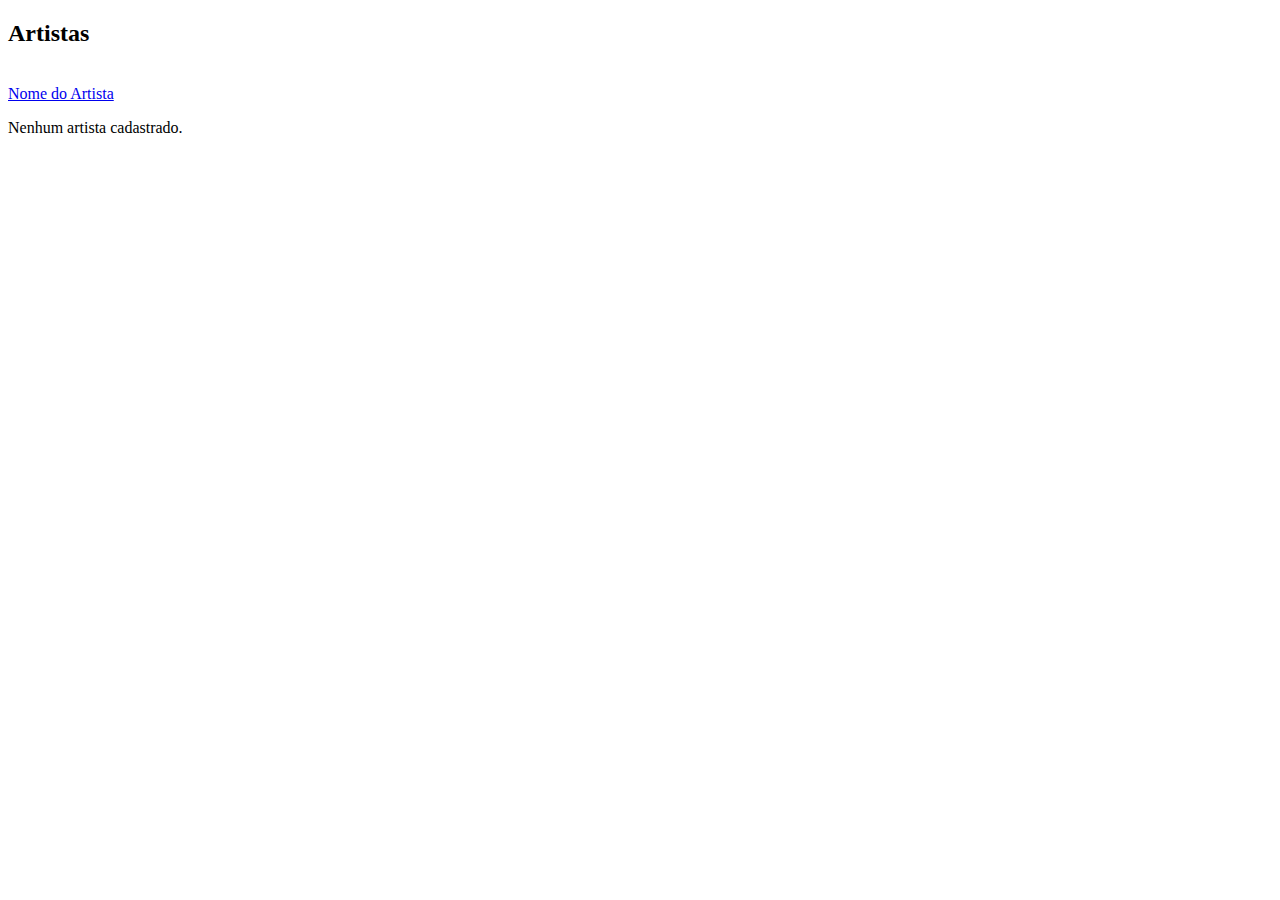
<file: src/main/resources/templates/artistas.html>
<!DOCTYPE html>
<html lang="pt-BR" xmlns:th="http://www.thymeleaf.org" th:replace="~{layout :: layout(~{::#conteudo-artistas}, 'Artistas - Orfeu Music')}">

<body>
<div id="conteudo-artistas">

    <div class="cabecalho-secao">
        <h2>Artistas</h2>
    </div>

    <!-- Grid de Artistas (Estilo Discogs) -->
    <div class="grid-discogs">
        <div th:each="a : ${artistas}" class="item-discogs artista-circular">
            <div class="capa-item">
                <img th:src="${a.fotoUrl != null ? a.fotoUrl : 'https://images.unsplash.com/photo-1520529277867-dbf8c5e0b340?auto=format&fit=crop&w=300&q=80'}" th:alt="${a.nome}">
            </div>
            <div class="info-item text-center">
                <a href="#" class="titulo-item" th:text="${a.nome}">Nome do Artista</a>
            </div>
        </div>
        <div class="mensagem-lista-vazia" th:if="${#lists.isEmpty(artistas)}">
            <p>Nenhum artista cadastrado.</p>
        </div>
    </div>

</div>
</body>

</html>
</file>
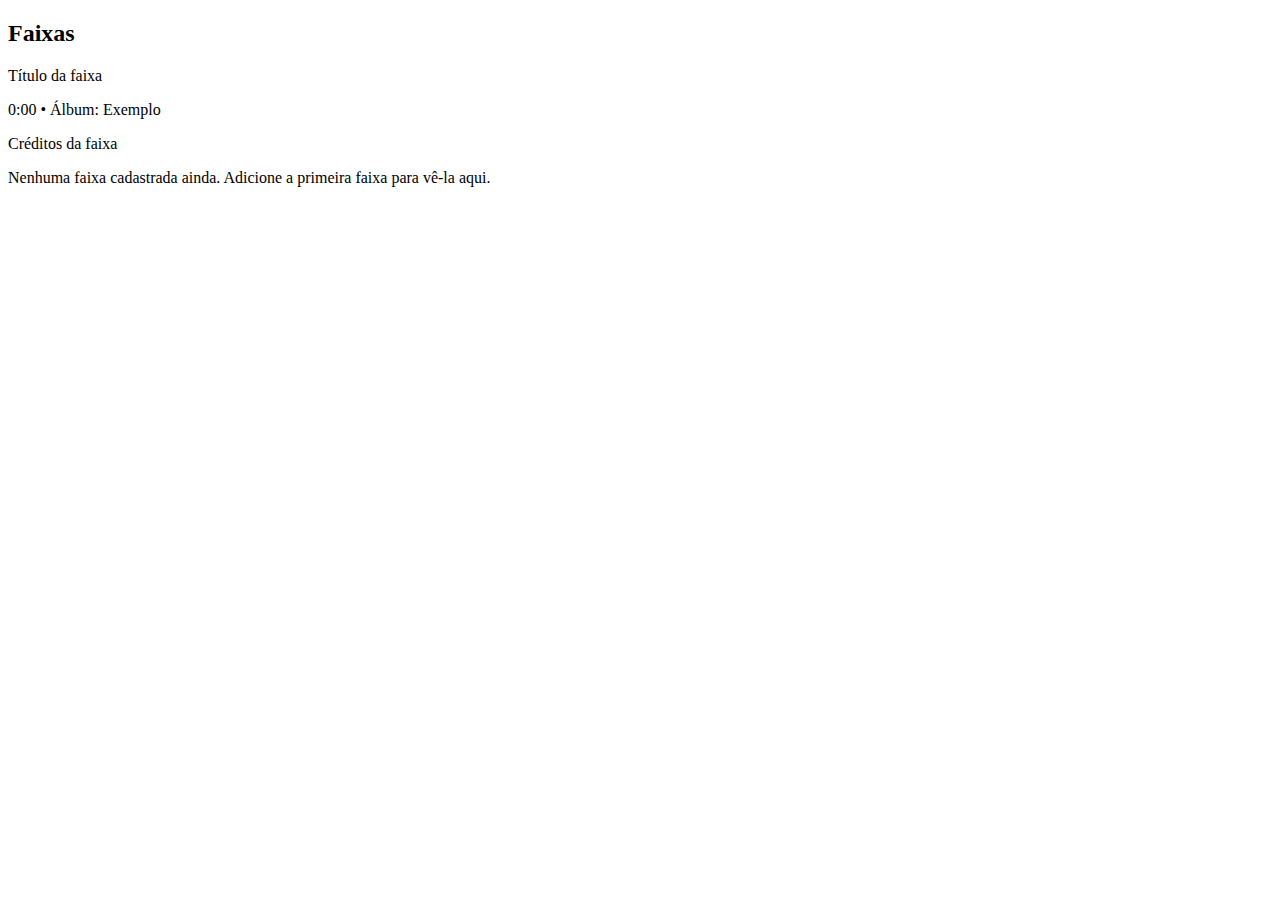
<file: src/main/resources/templates/faixas.html>
<!DOCTYPE html>
<html lang="pt-BR" xmlns:th="http://www.thymeleaf.org"
      xmlns:sec="http://www.thymeleaf.org/extras/spring-security"
      th:replace="~{layout :: layout(~{::#conteudo-faixas}, 'Faixas - Orfeu Music')}">

<body>
<div id="conteudo-faixas">

    <div class="cabecalho-secao">
        <h2>Faixas</h2>
    </div>

    <div class="secao-lista-dados">
        <div class="lista-dados">

            <!-- Cards de faixas (só mostra se tiver faixas) -->
            <div class="item-lista cartao-faixa"
                 th:each="faixa : ${faixas}"
                 th:if="${not #lists.isEmpty(faixas)}">
                <div class="principal-item-lista">
                    <div class="info-item-lista">
                        <p class="titulo-item-lista" th:text="${faixa.titulo}">Título da faixa</p>
                        <p class="meta-item-lista">
                            <span th:text="${faixa.duracao}">0:00</span>
                            <span>•</span>
                            <span th:text="'Álbum: ' + ${faixa.album}">Álbum: Exemplo</span>
                        </p>
                        <p class="creditos-item-lista" th:text="${faixa.creditos}">Créditos da faixa</p>
                    </div>
                </div>
            </div>

            <!-- Mensagem quando não há faixas -->
            <div class="mensagem-lista-vazia" th:if="${#lists.isEmpty(faixas)}">
                <p>Nenhuma faixa cadastrada ainda. Adicione a primeira faixa para vê-la aqui.</p>
            </div>
        </div>
    </div>

</div>
</body>

</html>
</file>
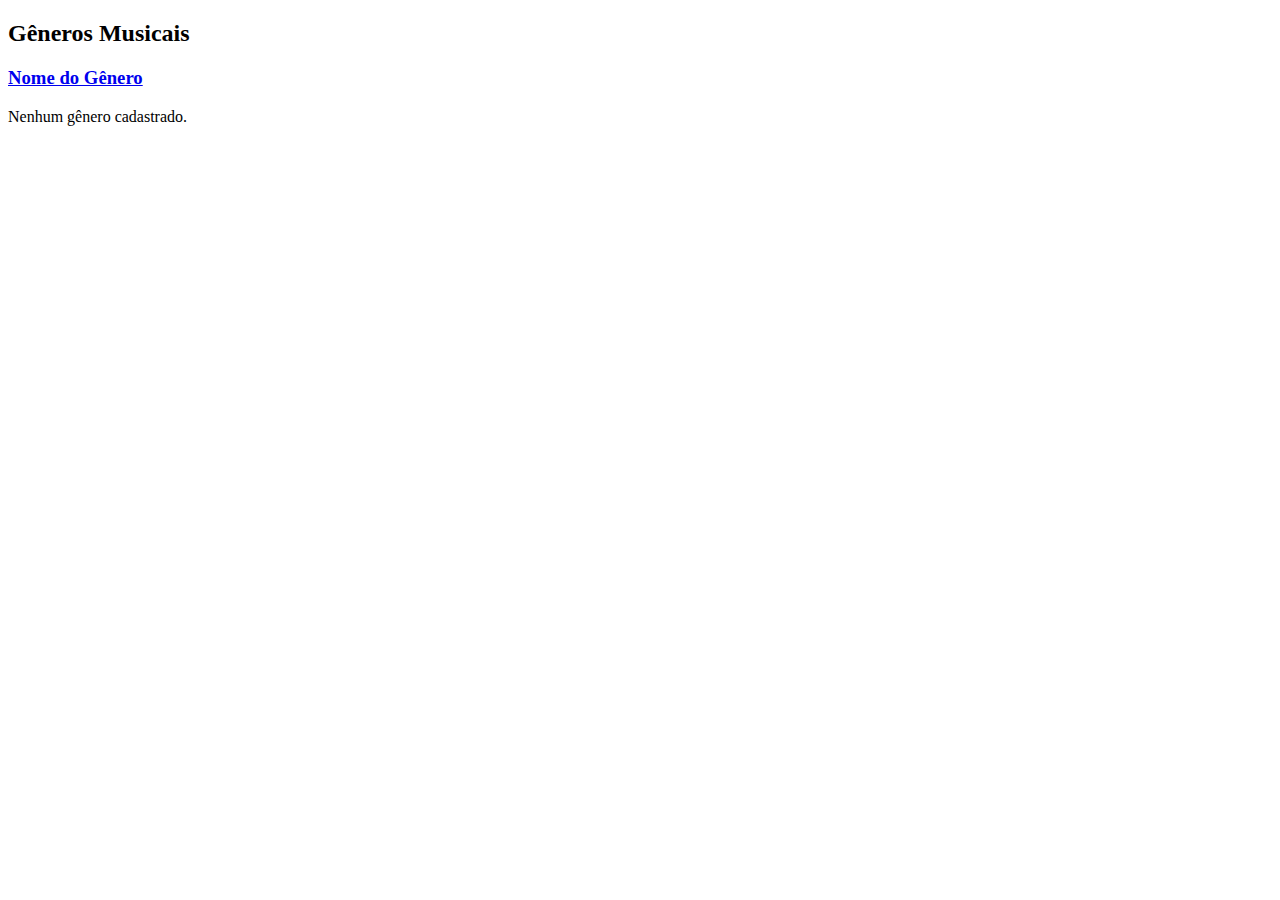
<file: src/main/resources/templates/generos.html>
<!DOCTYPE html>
<html lang="pt-BR" xmlns:th="http://www.thymeleaf.org" th:replace="~{layout :: layout(~{::#conteudo-generos}, 'Gêneros - Orfeu Music')}">

<body>
<div id="conteudo-generos">

    <div class="cabecalho-secao">
        <h2>Gêneros Musicais</h2>
    </div>


    <!-- Lista de Gêneros -->
    <div class="grade-generos" th:if="${not #lists.isEmpty(generos)}">
        <a href="#" class="cartao-genero" th:each="g, iterStat : ${generos}"
           th:classappend="'cartao-genero-cor-' + ${(iterStat.index % 8) + 1}">
            <h3 class="titulo-genero" th:text="${g.nome}">Nome do Gênero</h3>
        </a>
    </div>

    <div class="mensagem-lista-vazia" th:if="${#lists.isEmpty(generos)}">
        <p>Nenhum gênero cadastrado.</p>
    </div>

</div>
</body>

</html>
</file>
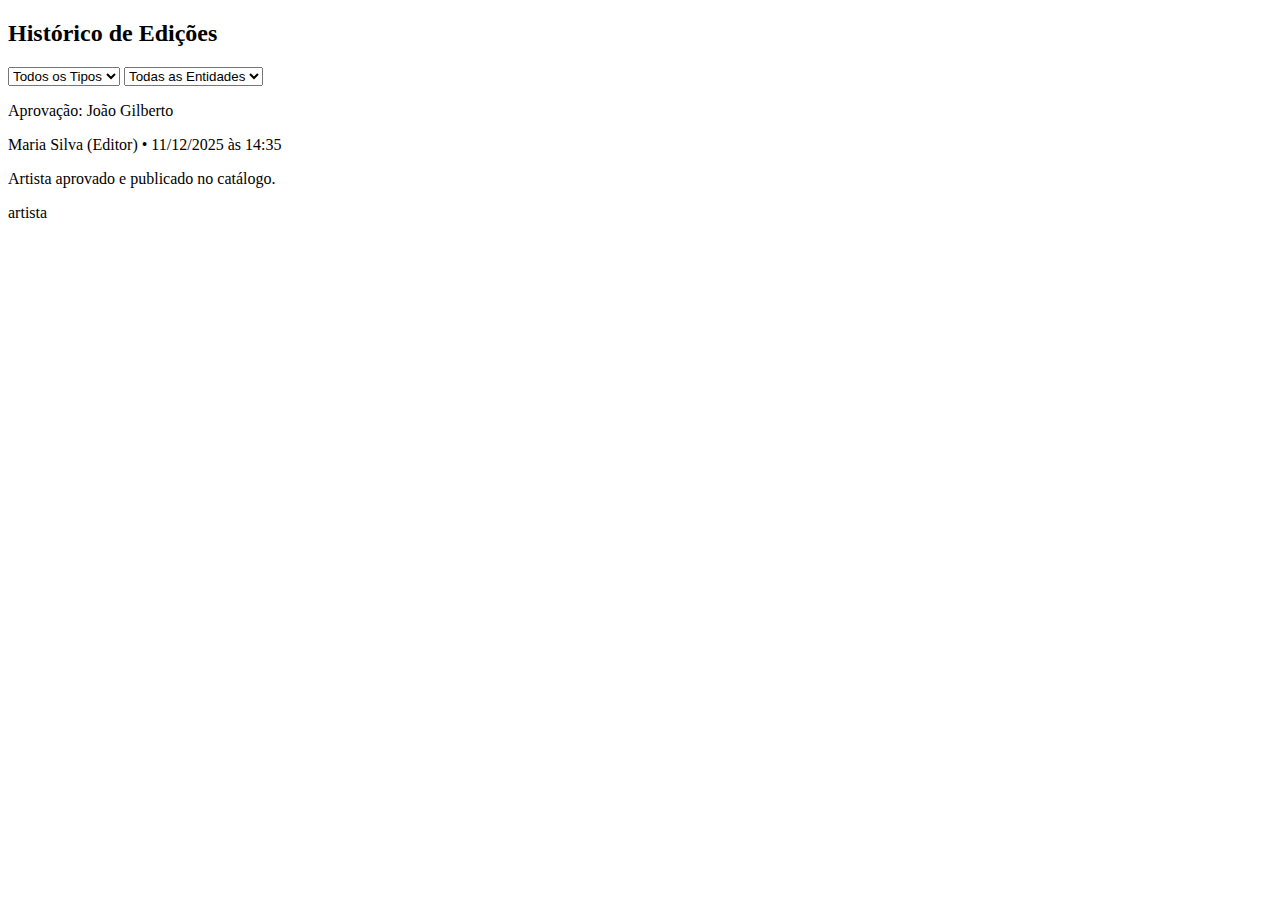
<file: src/main/resources/templates/historico.html>
<!DOCTYPE html>
<html lang="pt-BR" xmlns:th="http://www.thymeleaf.org" th:replace="~{layout :: layout(~{::#conteudo-historico}, 'Histórico - Orfeu Music')}">

<body>
<div id="conteudo-historico">

                            <div class="cabecalho-secao">
        <h2>Histórico de Edições</h2>
    </div>

    <!-- Barra de Ferramentas -->
    <div class="toolbar">
        <div class="filter-group">
            <select class="filter-select">
                <option>Todos os Tipos</option>
                <option>Criações</option>
                <option>Edições</option>
                <option>Aprovações</option>
                <option>Rejeições</option>
            </select>
            <select class="filter-select">
                <option>Todas as Entidades</option>
                <option>Artistas</option>
                <option>Lançamentos</option>
                <option>Selos</option>
                <option>Faixas</option>
                <option>Gêneros</option>
            </select>
        </div>
    </div>

    <!-- Lista de Histórico -->
    <div class="secao-lista-dados">
        <div class="lista-dados">
            <!-- Exemplo de item de histórico -->
            <div class="item-lista">
                <div class="principal-item-lista">
                    <div class="info-item-lista">
                        <p class="titulo-item-lista">Aprovação: João Gilberto</p>
                        <p class="meta-item-lista">
                            <span>Maria Silva (Editor)</span>
                            <span>•</span>
                            <span>11/12/2025 às 14:35</span>
                        </p>
                        <p class="descricao-item-lista">
                            Artista aprovado e publicado no catálogo.
                        </p>
                    </div>
                </div>
                <div class="acoes-item-lista">
                    <span class="tag">artista</span>
                </div>
            </div>
            <!-- Fim do exemplo -->
        </div>
    </div>

</div>
</body>

</html>
</file>
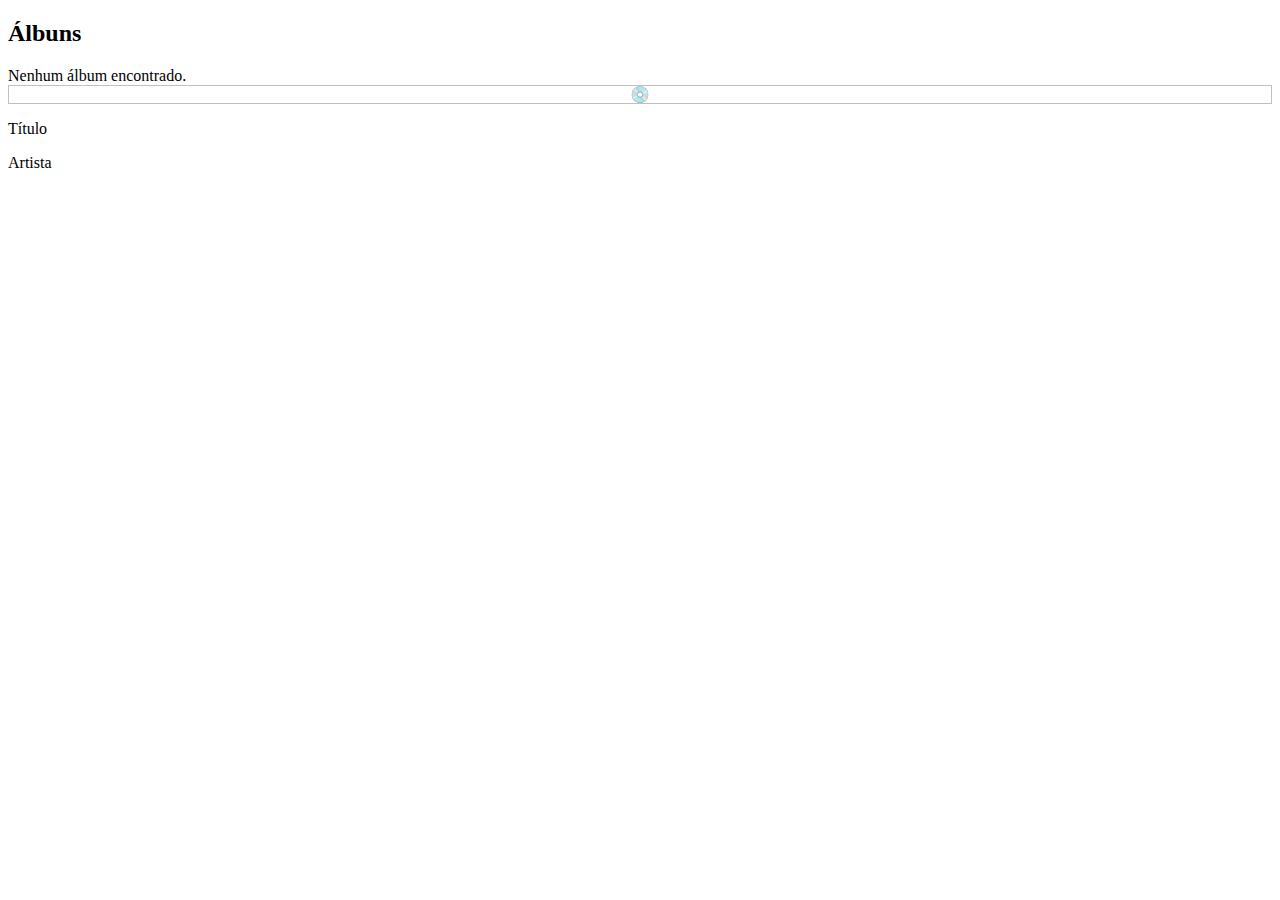
<file: src/main/resources/templates/lancamentos.html>
<!DOCTYPE html>
<html lang="pt-BR" xmlns:th="http://www.thymeleaf.org" th:replace="~{layout :: layout(~{::#conteudo-lancamentos}, 'Lançamentos - Orfeu Music')}">

<body>
<div id="conteudo-lancamentos">

    <div class="cabecalho-secao">
        <h2>Álbuns</h2>
    </div>


    <!-- Grid de Lançamentos -->
    <div th:if="${#lists.isEmpty(lancamentos)}" style="color: var(--text-secondary); margin-top: 1rem;">
        Nenhum álbum encontrado.
    </div>

    <div class="grade-mais-vendidos" th:unless="${#lists.isEmpty(lancamentos)}">
        <div th:each="album : ${lancamentos}" class="cartao-album">
            <div class="capa-album" style="position: relative; overflow: hidden;">
                <img th:if="${album.capaUrl}" th:src="${album.capaUrl}" th:alt="${album.titulo}" style="width: 100%; height: 100%; object-fit: cover; position: absolute; top: 0; left: 0;">
                <div th:unless="${album.capaUrl}" style="width: 100%; height: 100%; background-color: var(--bg-tertiary); display: flex; align-items: center; justify-content: center; color: var(--text-secondary);">
                    <span>💿</span>
                </div>
            </div>
            <div class="info-album">
                <p class="titulo-album" th:text="${album.titulo}">Título</p>
                <p class="artista-album" th:text="${album.artista.nome}">Artista</p>
            </div>
        </div>
    </div>

</div>
</body>

</html>
</file>
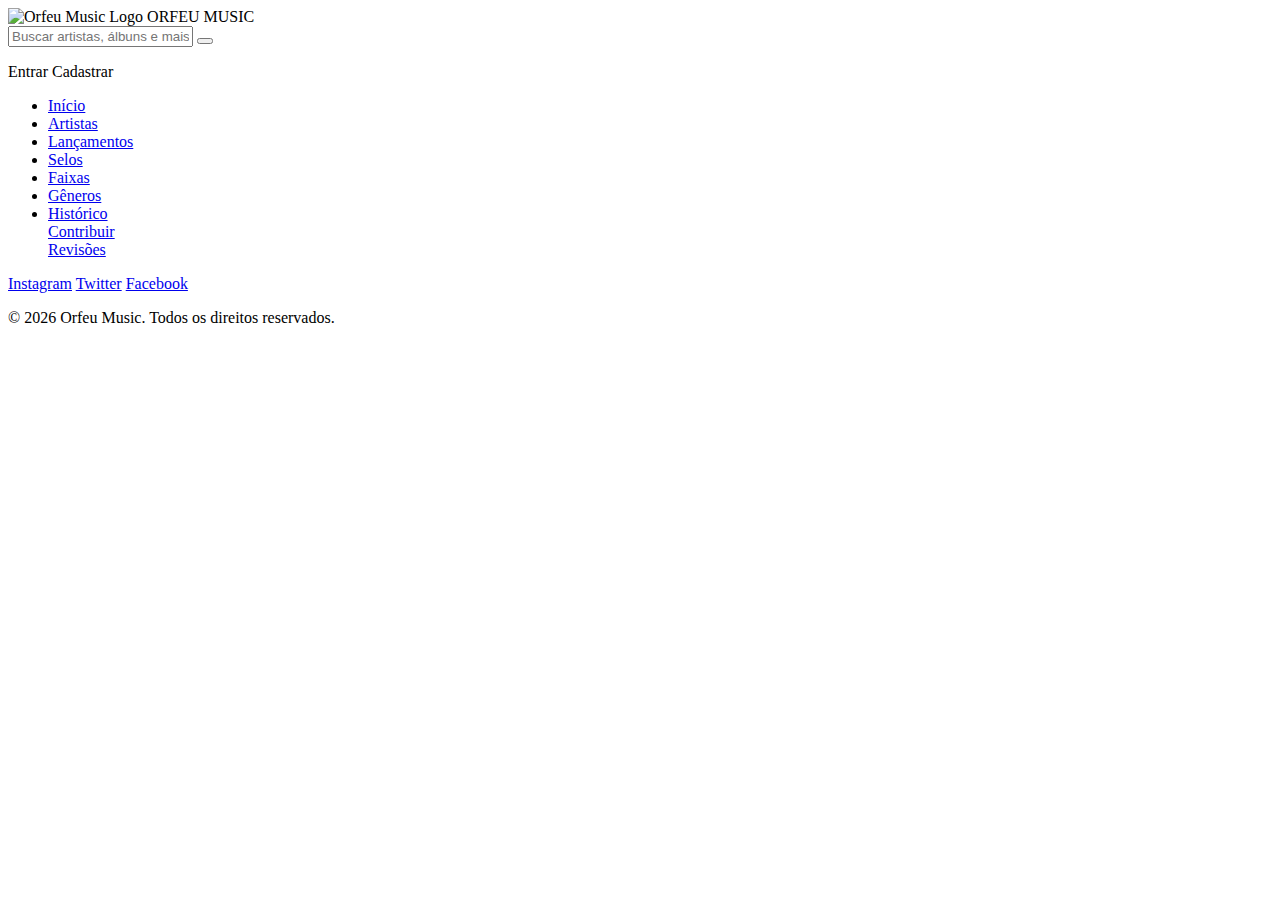
<file: src/main/resources/templates/layout.html>
<html lang="pt-BR" xmlns:th="http://www.thymeleaf.org"
      th:fragment="layout(conteudo, tituloPagina)">
<head>
    <meta charset="UTF-8" />
    <meta name="viewport" content="width=device-width, initial-scale=1.0" />
    <title th:text="${tituloPagina} ?: 'Orfeu Music'"></title>
    <link rel="stylesheet" th:href="@{/css/globals.css}" />
    <link href="https://fonts.googleapis.com/css2?family=Inter:wght@400;600;700;900&display=swap" rel="stylesheet">
</head>
<body class="bg-black text-gray-300 font-sans">

<div id="container-app">
    <!-- Cabeçalho Superior -->
    <header class="cabecalho-principal">
        <div class="conteudo-cabecalho">
            <div class="logo">
                <a th:href="@{/}" class="link-logo">
                    <img th:src="@{/images/logo.png}" alt="Orfeu Music Logo" class="imagem-logo" />
                    <span class="texto-logo">ORFEU MUSIC</span>
                </a>
            </div>

            <div class="barra-busca">
                <form action="#" method="get" class="relative">
                    <input
                        type="text"
                        class="input-busca"
                        placeholder="Buscar artistas, álbuns e mais..."
                        aria-label="Buscar"
                    />
                    <button type="submit" class="botao-busca">
                        <svg class="w-5 h-5" fill="none" stroke="currentColor" viewBox="0 0 24 24" xmlns="http://www.w3.org/2000/svg"><path stroke-linecap="round" stroke-linejoin="round" stroke-width="2" d="M21 21l-6-6m2-5a7 7 0 11-14 0 7 7 0 0114 0z"></path></svg>
                    </button>
                </form>
            </div>

            <div id="authSection" class="acoes-usuario">
                <a th:href="@{/login}" class="link-nav">Entrar</a>
                <a th:href="@{/cadastro}" class="botao-primario">Cadastrar</a>
            </div>
        </div>
    </header>

    <script>
        document.addEventListener('DOMContentLoaded', function() {
            const token = localStorage.getItem('token');
            const userStr = localStorage.getItem('user');
            const authSection = document.getElementById('authSection');

            if (token && userStr) {
                const user = JSON.parse(userStr);

                let avatarHtml = '';
                if (user.fotoUrl) {
                    avatarHtml = `<img src="${user.fotoUrl}" alt="Avatar" style="width: 100%; height: 100%; object-fit: cover;">`;
                } else {
                    avatarHtml = `<span style="font-size: 1.2rem;">👤</span>`;
                }

                authSection.innerHTML = `
                    <div style="display: flex; align-items: center; gap: 0.75rem; margin-right: 1rem;">
                        <div style="width: 32px; height: 32px; background-color: var(--bg-tertiary); border-radius: 50%; display: flex; align-items: center; justify-content: center; overflow: hidden; cursor: pointer;" title="Alterar avatar">
                            ${avatarHtml}
                        </div>
                        <span class="text-sm" style="color: #9ca3af;">Olá, ${user.nome || user.email}</span>
                    </div>
                    <button id="logoutBtn" class="link-nav" style="background: none; border: none; cursor: pointer; color: inherit; font: inherit; padding: 0;">Sair</button>
                `;

                document.getElementById('logoutBtn').addEventListener('click', function() {
                    localStorage.removeItem('token');
                    localStorage.removeItem('user');
                    window.location.href = '/login';
                });

                // Show Contribuir link if user has permission
                if (user.roles && (user.roles.includes('ROLE_ADMIN') || user.roles.includes('ROLE_EDITOR') || user.roles.includes('ROLE_COLABORADOR'))) {
                    // Manter visível conforme solicitado no snippet
                } else {
                    const navContribuir = document.getElementById('nav-contribuir');
                    if (navContribuir) {
                        navContribuir.style.display = 'none';
                    }
                }

                // Show Revisoes link if user is Admin or Editor
                if (user.roles && (user.roles.includes('ROLE_ADMIN') || user.roles.includes('ROLE_EDITOR'))) {
                    // Manter visível conforme solicitado no snippet
                } else {
                    const navRevisoes = document.getElementById('nav-revisoes');
                    if (navRevisoes) {
                        navRevisoes.style.display = 'none';
                    }
                }
            }
        });

        // Interceptor simples para adicionar o token nas requisições fetch
        const originalFetch = window.fetch;
        window.fetch = function() {
            let [resource, config] = arguments;
            if (config === undefined) {
                config = {};
            }
            if (config.headers === undefined) {
                config.headers = {};
            }
            
            const token = localStorage.getItem('token');
            if (token) {
                config.headers['Authorization'] = 'Bearer ' + token;
            }
            
            return originalFetch(resource, config).then(response => {
                if (response.status === 401 && !resource.includes('/api/auth/login')) {
                    // Token expirado ou inválido (evita loop no login)
                    localStorage.removeItem('token');
                    localStorage.removeItem('user');
                }
                return response;
            });
        };
    </script>

    <nav class="nav-principal">
        <ul class="lista-nav">
            <li><a href="/" class="link-nav active">Início</a></li>
            <li><a href="/artistas" class="link-nav">Artistas</a></li>
            <li><a href="/lancamentos" class="link-nav">Lançamentos</a></li>
            <li><a href="/selos" class="link-nav">Selos</a></li>
            <li><a href="/faixas" class="link-nav">Faixas</a></li>
            <li><a href="/generos" class="link-nav">Gêneros</a></li>
            <li><a href="/historico" class="link-nav">Histórico</a></li>
            <li id="nav-contribuir" style="display: block;">
                <a href="/contribuir" class="link-nav">Contribuir</a>
            </li>
            <li id="nav-revisoes" style="display: block;">
                <a href="/admin/revisoes" class="link-nav">Revisões</a>
            </li>
        </ul>
    </nav>

    <!-- Conteúdo Principal -->
    <main class="conteudo-principal">
        <div th:replace="${conteudo}">
            <!-- O conteúdo da página será inserido aqui -->
        </div>
    </main>

    <!-- Rodapé -->
    <footer class="rodape-principal">
        <div class="conteudo-rodape">
            <div class="redes-sociais">
                <a href="#" class="link-social">Instagram</a>
                <a href="#" class="link-social">Twitter</a>
                <a href="#" class="link-social">Facebook</a>
            </div>
            <p>&copy; 2026 Orfeu Music. Todos os direitos reservados.</p>
        </div>
    </footer>

</div>

</body>
</html>
</file>
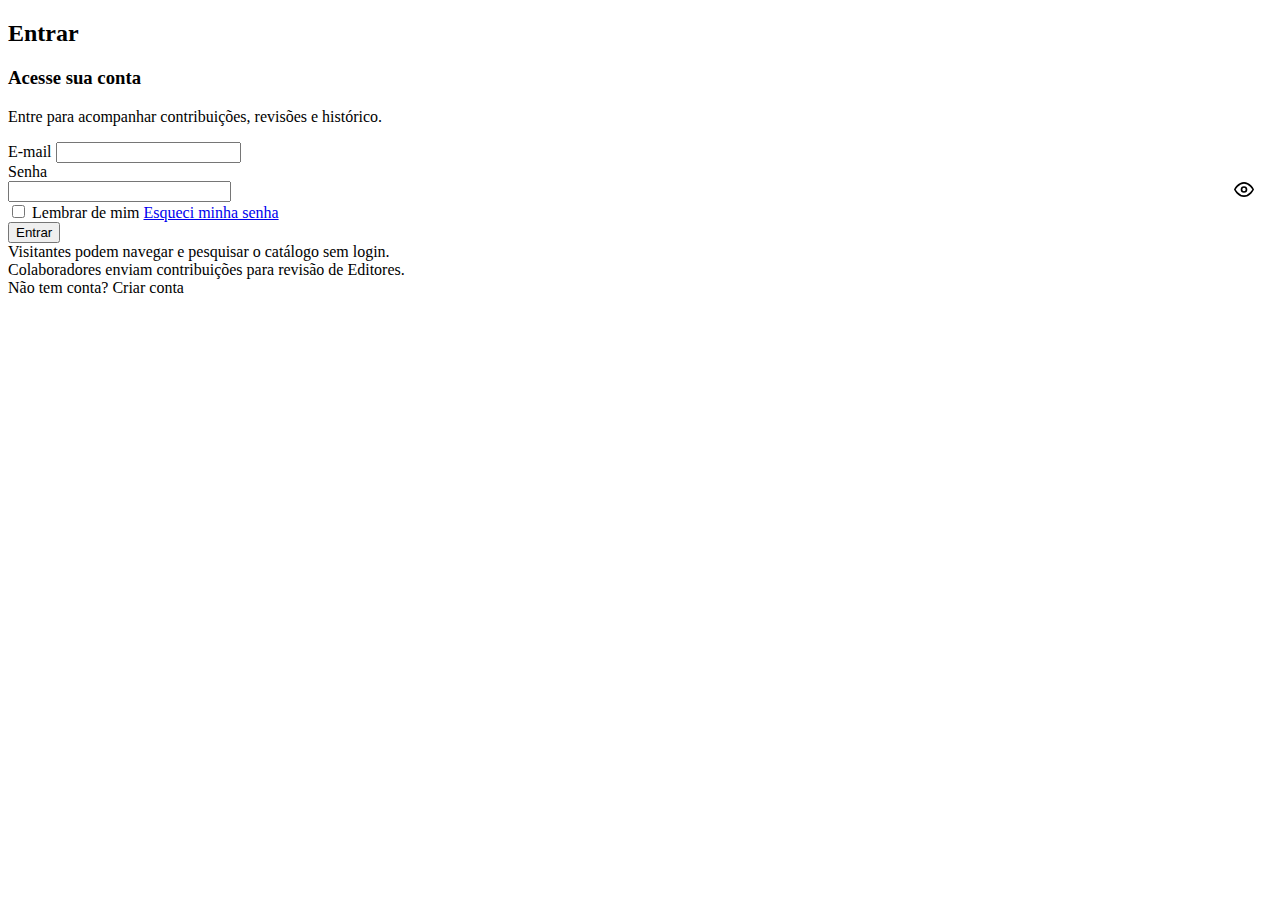
<file: src/main/resources/templates/login.html>
<!DOCTYPE html>
<html lang="pt-BR" xmlns:th="http://www.thymeleaf.org" th:replace="~{layout :: layout(~{::#conteudo-login}, 'Login - Orfeu Music')}">

<body>
<div id="conteudo-login">

    <div class="cabecalho-secao">
        <h2>Entrar</h2>
    </div>

    <div class="pagina-autenticacao">
        <div class="cartao-autenticacao">
            <div class="cabecalho-cartao-autenticacao">
                <h3 class="titulo-autenticacao">Acesse sua conta</h3>
                <p class="subtitulo-autenticacao">Entre para acompanhar contribuições, revisões e histórico.</p>
            </div>

            <form id="loginForm" class="formulario-autenticacao">
                <div id="loginError" class="alert alert-danger" style="display: none; color: #ff4444; margin-bottom: 1rem;"></div>
                
                <div class="grupo-form">
                    <label for="username">E-mail</label>
                    <input id="username" name="username" type="email" autocomplete="username" required class="input-form" />
                </div>

                <div class="grupo-form">
                    <label for="password">Senha</label>
                    <div style="position: relative;">
                        <input id="password" name="password" type="password" autocomplete="current-password" required class="input-form" style="padding-right: 2.5rem;" />
                        <button type="button" id="togglePassword" style="position: absolute; right: 0.75rem; top: 50%; transform: translateY(-50%); background: none; border: none; cursor: pointer; color: var(--text-secondary);">
                            <svg xmlns="http://www.w3.org/2000/svg" width="20" height="20" viewBox="0 0 24 24" fill="none" stroke="currentColor" stroke-width="2" stroke-linecap="round" stroke-linejoin="round" class="feather feather-eye"><path d="M1 12s4-8 11-8 11 8 11 8-4 8-11 8-11-8-11-8z"></path><circle cx="12" cy="12" r="3"></circle></svg>
                        </button>
                    </div>
                </div>

                <div class="linha-autenticacao">
                    <label class="checkbox-autenticacao">
                        <input type="checkbox" name="lembrar" />
                        <span>Lembrar de mim</span>
                    </label>
                    <a href="#" class="link-autenticacao">Esqueci minha senha</a>
                </div>

                <div class="acoes-form">
                    <button type="submit" class="botao-primario botao-enviar-autenticacao">Entrar</button>
                </div>
            </form>

            <script>
                const togglePassword = document.getElementById('togglePassword');
                const passwordInput = document.getElementById('password');

                togglePassword.addEventListener('click', function() {
                    const type = passwordInput.getAttribute('type') === 'password' ? 'text' : 'password';
                    passwordInput.setAttribute('type', type);

                    if (type === 'text') {
                        this.innerHTML = '<svg xmlns="http://www.w3.org/2000/svg" width="20" height="20" viewBox="0 0 24 24" fill="none" stroke="currentColor" stroke-width="2" stroke-linecap="round" stroke-linejoin="round" class="feather feather-eye-off"><path d="M17.94 17.94A10.07 10.07 0 0 1 12 20c-7 0-11-8-11-8a18.45 18.45 0 0 1 5.06-5.94M9.9 4.24A9.12 9.12 0 0 1 12 4c7 0 11 8 11 8a18.5 18.5 0 0 1-2.16 3.19m-6.72-1.07a3 3 0 1 1-4.24-4.24"></path><line x1="1" y1="1" x2="23" y2="23"></line></svg>';
                    } else {
                        this.innerHTML = '<svg xmlns="http://www.w3.org/2000/svg" width="20" height="20" viewBox="0 0 24 24" fill="none" stroke="currentColor" stroke-width="2" stroke-linecap="round" stroke-linejoin="round" class="feather feather-eye"><path d="M1 12s4-8 11-8 11 8 11 8-4 8-11 8-11-8-11-8z"></path><circle cx="12" cy="12" r="3"></circle></svg>';
                    }
                });

                document.getElementById('loginForm').addEventListener('submit', function(e) {
                    e.preventDefault();
                    
                    const username = document.getElementById('username').value;
                    const password = document.getElementById('password').value;
                    const errorDiv = document.getElementById('loginError');
                    
                    errorDiv.style.display = 'none';
                    
                    fetch('/api/auth/login', {
                        method: 'POST',
                        headers: {
                            'Content-Type': 'application/json'
                        },
                        body: JSON.stringify({ username, password })
                    })
                    .then(response => {
                        if (response.ok) {
                            return response.json();
                        } else {
                            throw new Error('E-mail ou senha incorretos');
                        }
                    })
                    .then(data => {
                        localStorage.setItem('token', data.token);
                        localStorage.setItem('user', JSON.stringify({
                            id: data.id,
                            email: data.email,
                            nome: data.nome,
                            fotoUrl: data.fotoUrl,
                            roles: data.permissoes
                        }));
                        window.location.href = '/';
                    })
                    .catch(error => {
                        errorDiv.textContent = error.message;
                        errorDiv.style.display = 'block';
                    });
                });
            </script>

            <div class="rodape-autenticacao">
                <div>Visitantes podem navegar e pesquisar o catálogo sem login.</div>
                <div>Colaboradores enviam contribuições para revisão de Editores.</div>
                <div class="divisor-autenticacao"></div>
                <div>Não tem conta? <a th:href="@{/cadastro}" class="link-autenticacao">Criar conta</a></div>
            </div>
        </div>
    </div>

</div>
</body>

</html>
</file>
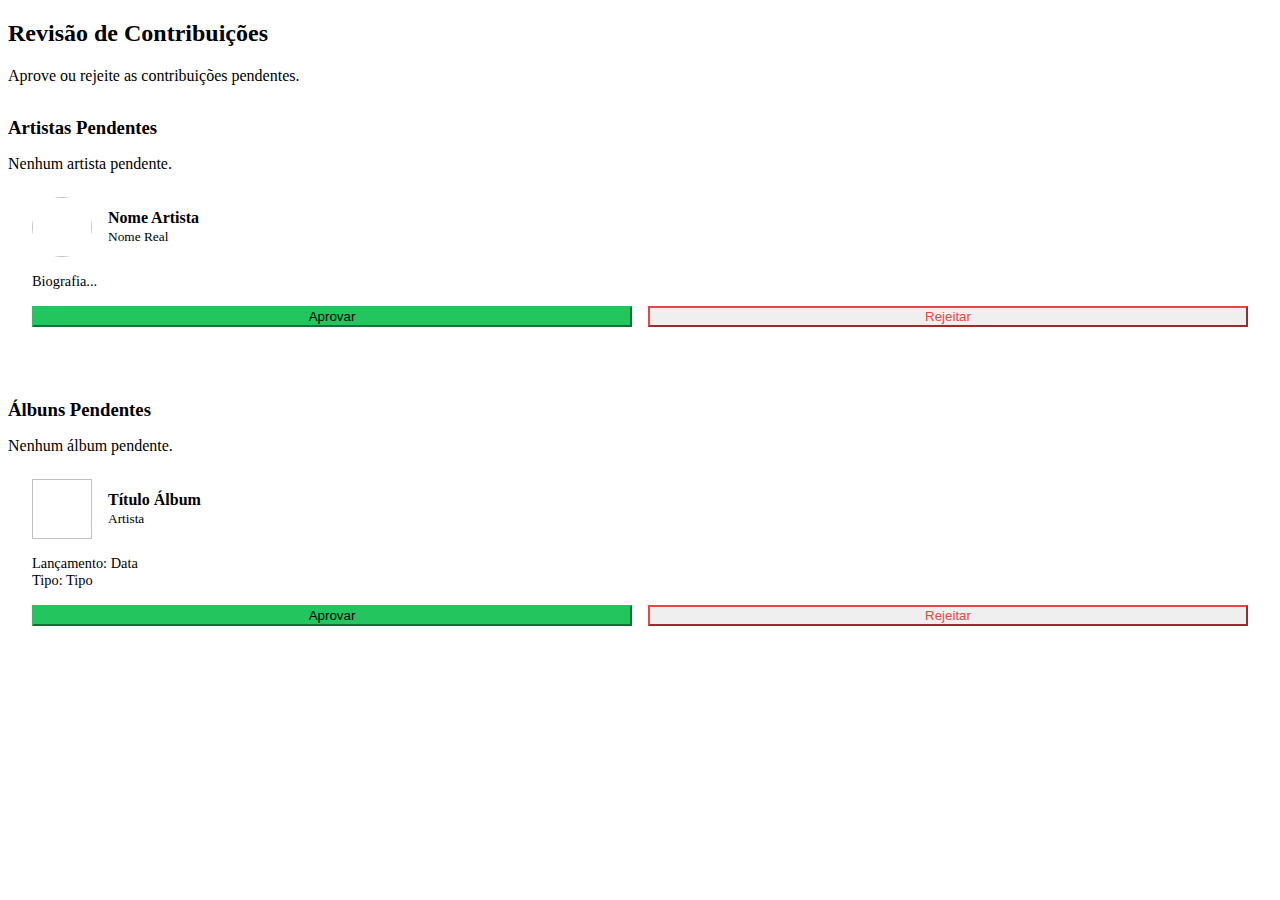
<file: src/main/resources/templates/revisoes.html>
<!DOCTYPE html>
<html lang="pt-BR" xmlns:th="http://www.thymeleaf.org" th:replace="~{layout :: layout(~{::#conteudo-revisoes}, 'Revisão de Contribuições - Orfeu Music')}">

<body>
<div id="conteudo-revisoes">

    <div class="cabecalho-secao">
        <h2>Revisão de Contribuições</h2>
        <p style="color: var(--text-secondary); margin-top: 0.5rem;">Aprove ou rejeite as contribuições pendentes.</p>
    </div>

    <div class="secao-revisao" style="margin-top: 2rem;">
        <h3 style="color: var(--text-primary); margin-bottom: 1rem;">Artistas Pendentes</h3>
        <div th:if="${#lists.isEmpty(artistas)}" style="color: var(--text-secondary);">Nenhum artista pendente.</div>
        <div class="grid-cards" th:unless="${#lists.isEmpty(artistas)}">
            <div th:each="artista : ${artistas}" class="card-revisao" style="background: var(--bg-secondary); padding: 1.5rem; border-radius: var(--radius-lg); border: 1px solid var(--border-color);">
                <div style="display: flex; align-items: center; gap: 1rem; margin-bottom: 1rem;">
                    <img th:if="${artista.fotoUrl}" th:src="${artista.fotoUrl}" style="width: 60px; height: 60px; border-radius: 50%; object-fit: cover;">
                    <div>
                        <h4 th:text="${artista.nome}" style="color: var(--text-primary); margin: 0;">Nome Artista</h4>
                        <small th:text="${artista.nomeVerdadeiro}" style="color: var(--text-secondary);">Nome Real</small>
                    </div>
                </div>
                <p th:text="${artista.biografia}" style="color: var(--text-secondary); font-size: 0.9rem; display: -webkit-box; -webkit-line-clamp: 3; -webkit-box-orient: vertical; overflow: hidden;">Biografia...</p>
                <div class="acoes-revisao" style="display: flex; gap: 1rem; margin-top: 1rem;">
                    <button th:onclick="'aprovar(\'artista\', ' + ${artista.id} + ')'" class="botao-primario" style="flex: 1; background-color: #22c55e; border-color: #22c55e;">Aprovar</button>
                    <button th:onclick="'rejeitar(\'artista\', ' + ${artista.id} + ')'" class="botao-secundario" style="flex: 1; color: #ef4444; border-color: #ef4444;">Rejeitar</button>
                </div>
            </div>
        </div>
    </div>

    <div class="secao-revisao" style="margin-top: 3rem;">
        <h3 style="color: var(--text-primary); margin-bottom: 1rem;">Álbuns Pendentes</h3>
        <div th:if="${#lists.isEmpty(albuns)}" style="color: var(--text-secondary);">Nenhum álbum pendente.</div>
        <div class="grid-cards" th:unless="${#lists.isEmpty(albuns)}">
            <div th:each="album : ${albuns}" class="card-revisao" style="background: var(--bg-secondary); padding: 1.5rem; border-radius: var(--radius-lg); border: 1px solid var(--border-color);">
                <div style="display: flex; align-items: center; gap: 1rem; margin-bottom: 1rem;">
                    <img th:if="${album.capaUrl}" th:src="${album.capaUrl}" style="width: 60px; height: 60px; border-radius: var(--radius-md); object-fit: cover;">
                    <div>
                        <h4 th:text="${album.titulo}" style="color: var(--text-primary); margin: 0;">Título Álbum</h4>
                        <small th:text="${album.artista.nome}" style="color: var(--text-secondary);">Artista</small>
                    </div>
                </div>
                <div style="color: var(--text-secondary); font-size: 0.9rem; margin-bottom: 1rem;">
                    <div>Lançamento: <span th:text="${album.dataLancamento}">Data</span></div>
                    <div>Tipo: <span th:text="${album.tipo}">Tipo</span></div>
                </div>
                <div class="acoes-revisao" style="display: flex; gap: 1rem; margin-top: 1rem;">
                    <button th:onclick="'aprovar(\'album\', ' + ${album.id} + ')'" class="botao-primario" style="flex: 1; background-color: #22c55e; border-color: #22c55e;">Aprovar</button>
                    <button th:onclick="'rejeitar(\'album\', ' + ${album.id} + ')'" class="botao-secundario" style="flex: 1; color: #ef4444; border-color: #ef4444;">Rejeitar</button>
                </div>
            </div>
        </div>
    </div>

    <script>
        function aprovar(tipo, id) {
            if (!confirm('Tem certeza que deseja aprovar?')) return;
            enviarAcao(tipo, id, 'aprovar');
        }

        function rejeitar(tipo, id) {
            if (!confirm('Tem certeza que deseja rejeitar?')) return;
            enviarAcao(tipo, id, 'rejeitar');
        }

        function enviarAcao(tipo, id, acao) {
            fetch(`/api/admin/revisoes/${tipo}/${id}/${acao}`, {
                method: 'POST',
                headers: {
                    'Authorization': 'Bearer ' + localStorage.getItem('token')
                }
            })
            .then(response => {
                if (response.ok) {
                    alert('Ação realizada com sucesso!');
                    window.location.reload();
                } else {
                    alert('Erro ao realizar ação.');
                }
            })
            .catch(error => {
                console.error('Erro:', error);
                alert('Erro ao realizar ação.');
            });
        }
    </script>

</div>
</body>
</html>
</file>
